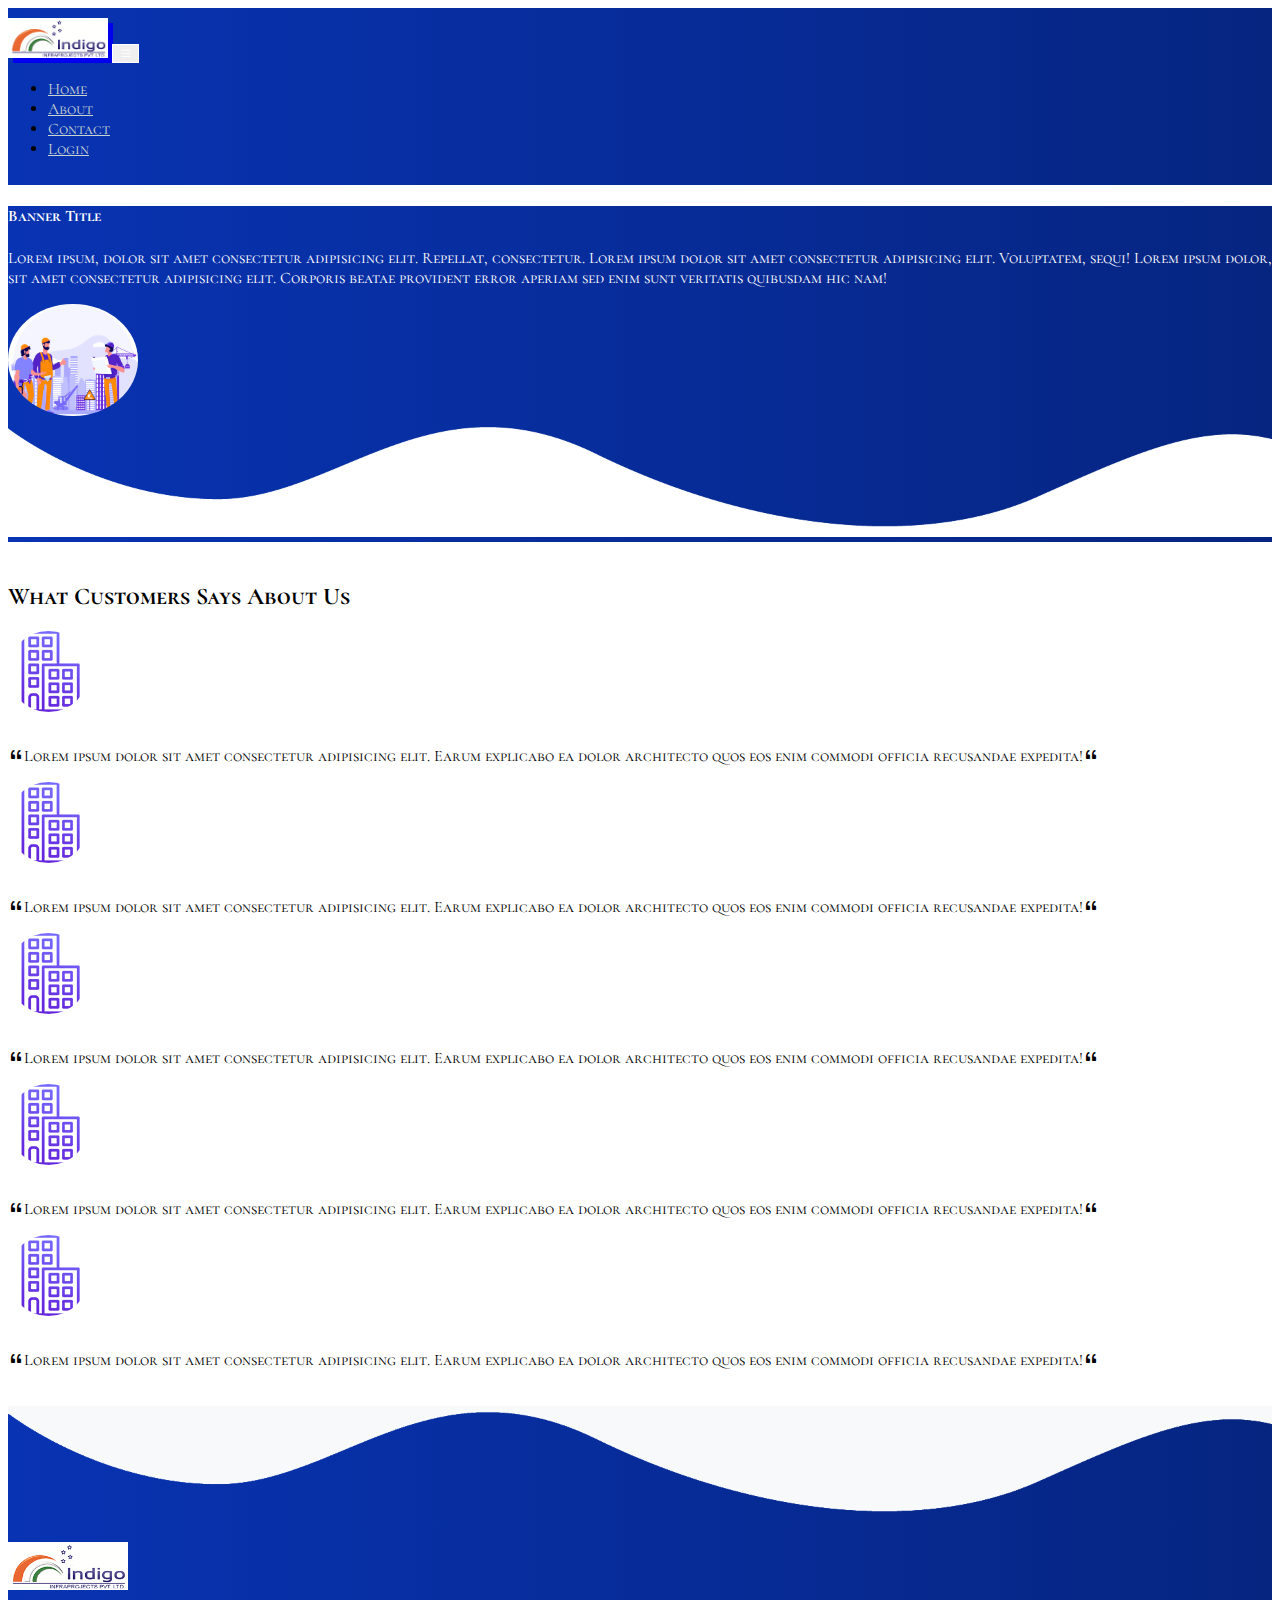
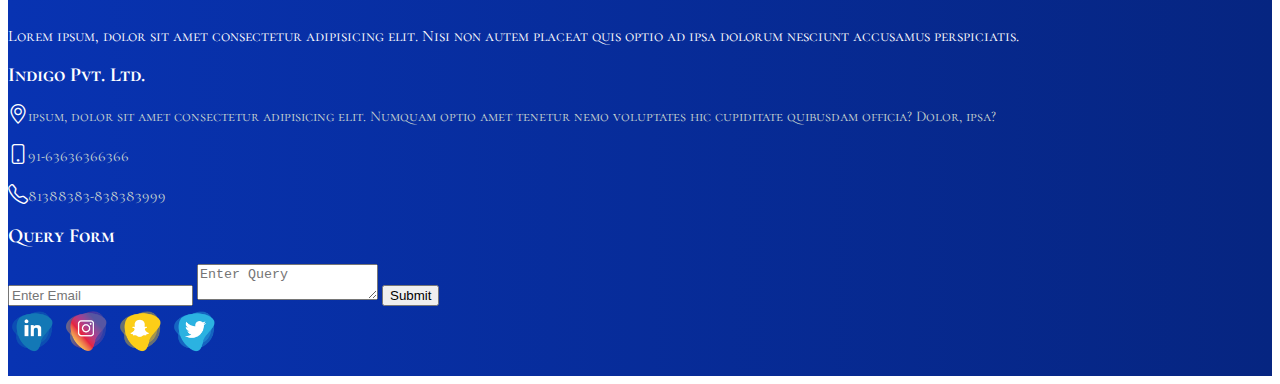
<file: index.html>
<!DOCTYPE html>
<html lang="en">

<head>
    <meta charset="UTF-8">
    <meta http-equiv="X-UA-Compatible" content="IE=edge">
    <meta name="viewport" content="width=device-width, initial-scale=1.0">
    <title>Document</title>
    <link href="https://cdn.jsdelivr.net/npm/bootstrap@5.1.3/dist/css/bootstrap.min.css" rel="stylesheet"
        integrity="sha384-1BmE4kWBq78iYhFldvKuhfTAU6auU8tT94WrHftjDbrCEXSU1oBoqyl2QvZ6jIW3" crossorigin="anonymous">
    <link rel="stylesheet" href="https://cdn.jsdelivr.net/npm/bootstrap-icons@1.9.0/font/bootstrap-icons.css">
    <link rel="preconnect" href="https://fonts.googleapis.com">
    <link rel="preconnect" href="https://fonts.gstatic.com" crossorigin>
    <link href="https://fonts.googleapis.com/css2?family=Cormorant+SC:wght@300&display=swap" rel="stylesheet">
    <link rel="stylesheet" href="/css/style.css">
</head>

<body>
    <!--Header start here-->
    <section id="header">
        <div class="container">
            <div class="row">
                <div class="col-md-12">
                    <nav class="navbar navbar-expand-lg navbar-light">
                        <div class="container">
                            <a class="navbar-brand" href="#"><img src="media/logo.png" alt=""></a>
                            <button class="navbar-toggler" type="button" data-bs-toggle="collapse"
                                data-bs-target="#navbarSupportedContent" aria-controls="navbarSupportedContent"
                                aria-expanded="false" aria-label="Toggle navigation">
                                <i class="bi bi-list"></i>
                            </button>
                            <div class="collapse navbar-collapse" id="navbarSupportedContent">
                                <ul class="navbar-nav ms-auto">
                                    <li class="nav-item">
                                        <a class="nav-link active" aria-current="page" href="#">Home</a>
                                    </li>
                                    <li class="nav-item">
                                        <a class="nav-link" href="#">About</a>
                                    </li>
                                    <li class="nav-item">
                                        <a class="nav-link" href="#footer">Contact</a>
                                    </li>
                                    <li class="nav-item">
                                        <a class="nav-link" href="#">Login</a>
                                    </li>
                                   
                                </ul>
                                
                            </div>
                        </div>
                    </nav>
                </div>
            </div>
        </div>
    </section>
    <section id="banner" class="pt-3">
        <div class="container">
            <div class="row">
                <div class="col-md-8">
                    <h4>Banner Title</h4>
                    <p>Lorem ipsum, dolor sit amet consectetur adipisicing elit. Repellat, consectetur. Lorem ipsum dolor sit amet consectetur adipisicing elit. Voluptatem, sequi! Lorem ipsum dolor, sit amet consectetur adipisicing elit. Corporis beatae provident error aperiam sed enim sunt veritatis quibusdam hic nam!</p>
                </div>
                <div class="col-md-4"><img id="img1" src="media/about-us.png" class="img-fluid mx-auto d-block" alt=""></div>
            </div>
        </div>
        <img src="media/border1.png" alt="" id="banner-border">
    </section>
    <!--Header end here-->
        <!--Testi start here-->
    <section id="testi">
        <div class="container">
            <div class="row text-center">
                <h2>What customers says about Us</h2>
                <div class="col-md-2">
                    <img src="media/building.png" alt="">
                    <p><i class="bi bi-quote"></i>Lorem ipsum dolor sit amet consectetur adipisicing elit. Earum explicabo ea dolor architecto quos eos enim commodi officia recusandae expedita!<i class="bi bi-quote"></i></p>
                    </div>
                <div class="col-md-2">
                    <img src="media/building.png" alt="">
                    <p><i class="bi bi-quote"></i>Lorem ipsum dolor sit amet consectetur adipisicing elit. Earum explicabo ea dolor architecto quos eos enim commodi officia recusandae expedita!<i class="bi bi-quote"></i></p>
                </div>
                <div class="col-md-2"><img src="media/building.png" alt="">
                    <p><i class="bi bi-quote"></i>Lorem ipsum dolor sit amet consectetur adipisicing elit. Earum explicabo ea dolor architecto quos eos enim commodi officia recusandae expedita!<i class="bi bi-quote"></i></p>
            </div>
                <div class="col-md-3"><img src="media/building.png" alt="">
                    <p><i class="bi bi-quote"></i>Lorem ipsum dolor sit amet consectetur adipisicing elit. Earum explicabo ea dolor architecto quos eos enim commodi officia recusandae expedita!<i class="bi bi-quote"></i></p>
            </div>
                <div class="col-md-3"><img src="media/building.png" alt="">
                    <p><i class="bi bi-quote"></i>Lorem ipsum dolor sit amet consectetur adipisicing elit. Earum explicabo ea dolor architecto quos eos enim commodi officia recusandae expedita!<i class="bi bi-quote"></i></p>
            </div>
            </div>
        </div>
    </section>
    <!--Testi end here-->


    <!--Footer start here-->
    <section id="footer">
        <img src="media/border2.png" alt="" id="footer-border">
        <div class="container">
            <div class="row">
                <div class="col-md-4">
                    <img src="media/logo.png" alt="" id="footer-logo">
                    <p>Lorem ipsum, dolor sit amet consectetur adipisicing elit. Nisi non autem placeat quis optio ad ipsa dolorum nesciunt accusamus perspiciatis.</p>
                </div>
                <div class="col-md-4">
                    <h2>Indigo Pvt. Ltd.</h2>
                    <p><i class="bi bi-geo-alt"></i><span>ipsum, dolor sit amet consectetur adipisicing elit. Numquam optio amet tenetur nemo voluptates hic cupiditate quibusdam officia? Dolor, ipsa?</span></p>
                    <p><i class="bi bi-phone"></i><span>91-63636366366 </span> </p>
                    <p><i class="bi bi-telephone"></i><span>81388383-838383999</span> </p>
                </div>
                <div class="col-md-4">
                    <h2>Query Form</h2>
                    <form action="" method="post">
                        <input type="email" name="" id="" class="form-control" placeholder="Enter Email">
                        <textarea name="" id="" class="form-control mt-2 mb-2" placeholder="Enter Query"></textarea>
                        <button type="submit" class="btn btn-success form-control">Submit</button>
                    </form>
                </div>
            </div>
        </div>

        <div class="container">
            <div class="row text-center">
                <div class="col-md-12">
                    <img src="media/linkedin-icon.png" alt="">
                    <img src="media/instagram-icon.png" alt="">
                    <img src="media/snapchat-icon.png" alt="">
                    <img src="media/twitter-icon.png" alt="">


                </div>
            </div>
        </div>

    </section>
        <!--Footer end here-->

    <script src="https://cdn.jsdelivr.net/npm/bootstrap@5.1.3/dist/js/bootstrap.bundle.min.js"
        integrity="sha384-ka7Sk0Gln4gmtz2MlQnikT1wXgYsOg+OMhuP+IlRH9sENBO0LRn5q+8nbTov4+1p"
        crossorigin="anonymous"></script>
</body>

</html>
</file>
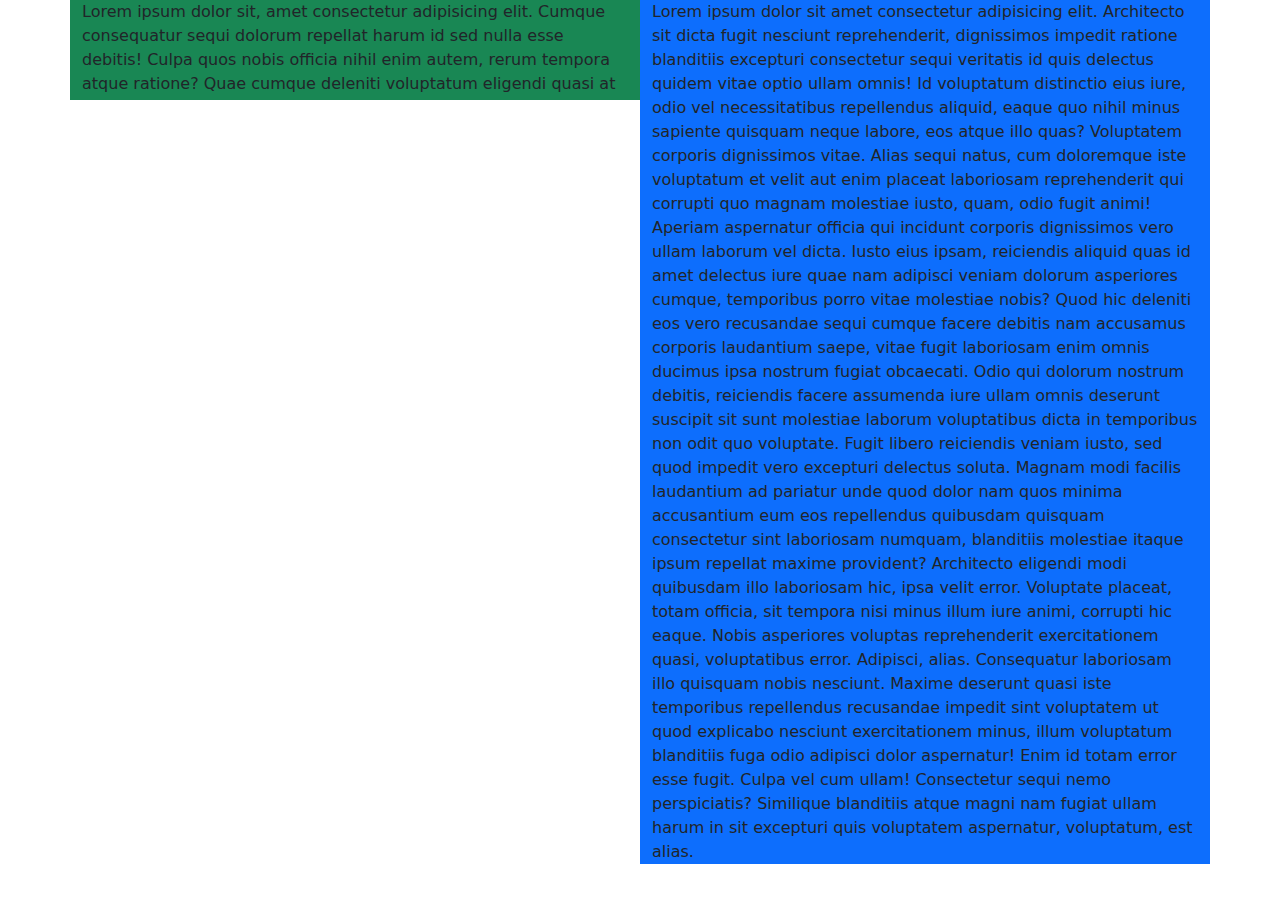
<file: test.html>
<!DOCTYPE html>
<html lang="en">
<head>
    <meta charset="UTF-8">
    <meta http-equiv="X-UA-Compatible" content="IE=edge">
    <meta name="viewport" content="width=device-width, initial-scale=1.0">
    <title>Document</title>
    <link href="https://cdn.jsdelivr.net/npm/bootstrap@5.1.3/dist/css/bootstrap.min.css" rel="stylesheet">
    <style>
        #c1{
            height: 100px;
            overflow-y: scroll;
        }
    </style>
</head>
<body>
    <div class="container">
        <div class="row">
            <div class="col-md-6 bg-success" id="c1">
                Lorem ipsum dolor sit, amet consectetur adipisicing elit. Cumque consequatur sequi dolorum repellat harum id sed nulla esse debitis! Culpa quos nobis officia nihil enim autem, rerum tempora atque ratione? Quae cumque deleniti voluptatum eligendi quasi at aspernatur in quo vel quos hic, aperiam, et, tenetur nihil? Eos consequuntur totam minima dolorem est ea delectus nobis minus impedit. Esse dolore repellat porro voluptatem ipsa! Cum ipsum, perferendis accusantium nihil tempore ullam quidem sit ipsam ducimus, eaque fugiat illum rerum dignissimos! Vitae, rerum? Quasi sunt, consectetur assumenda iste cum dolorum repudiandae illo maxime voluptate deleniti! Facere voluptate provident dolorem at eius.
                Lorem ipsum dolor sit amet consectetur adipisicing elit. Id laudantium fugit reiciendis dignissimos voluptates optio adipisci neque, dicta ducimus facilis tempore enim incidunt eos autem aliquam maiores, tenetur dolor nesciunt voluptatibus voluptas amet. Voluptates ea ab perspiciatis ipsa doloribus deserunt, suscipit qui hic illo repellat facilis fugit inventore, expedita voluptas cum. Architecto, iusto tenetur reiciendis iste esse hic, ratione saepe quas beatae autem cumque similique delectus dolorum officiis commodi accusantium sed adipisci tempora necessitatibus quisquam. Voluptas recusandae voluptate suscipit harum libero vitae corporis qui! Nihil ipsa quis error totam adipisci temporibus velit ab minima. Enim aliquam odit ut cupiditate vero!
            </div>
            <div class="col-md-6 bg-primary">Lorem ipsum dolor sit amet consectetur adipisicing elit. Architecto sit dicta fugit nesciunt reprehenderit, dignissimos impedit ratione blanditiis excepturi consectetur sequi veritatis id quis delectus quidem vitae optio ullam omnis! Id voluptatum distinctio eius iure, odio vel necessitatibus repellendus aliquid, eaque quo nihil minus sapiente quisquam neque labore, eos atque illo quas? Voluptatem corporis dignissimos vitae. Alias sequi natus, cum doloremque iste voluptatum et velit aut enim placeat laboriosam reprehenderit qui corrupti quo magnam molestiae iusto, quam, odio fugit animi! Aperiam aspernatur officia qui incidunt corporis dignissimos vero ullam laborum vel dicta. Iusto eius ipsam, reiciendis aliquid quas id amet delectus iure quae nam adipisci veniam dolorum asperiores cumque, temporibus porro vitae molestiae nobis? Quod hic deleniti eos vero recusandae sequi cumque facere debitis nam accusamus corporis laudantium saepe, vitae fugit laboriosam enim omnis ducimus ipsa nostrum fugiat obcaecati. Odio qui dolorum nostrum debitis, reiciendis facere assumenda iure ullam omnis deserunt suscipit sit sunt molestiae laborum voluptatibus dicta in temporibus non odit quo voluptate. Fugit libero reiciendis veniam iusto, sed quod impedit vero excepturi delectus soluta. Magnam modi facilis laudantium ad pariatur unde quod dolor nam quos minima accusantium eum eos repellendus quibusdam quisquam consectetur sint laboriosam numquam, blanditiis molestiae itaque ipsum repellat maxime provident? Architecto eligendi modi quibusdam illo laboriosam hic, ipsa velit error. Voluptate placeat, totam officia, sit tempora nisi minus illum iure animi, corrupti hic eaque. Nobis asperiores voluptas reprehenderit exercitationem quasi, voluptatibus error. Adipisci, alias. Consequatur laboriosam illo quisquam nobis nesciunt. Maxime deserunt quasi iste temporibus repellendus recusandae impedit sint voluptatem ut quod explicabo nesciunt exercitationem minus, illum voluptatum blanditiis fuga odio adipisci dolor aspernatur! Enim id totam error esse fugit. Culpa vel cum ullam! Consectetur sequi nemo perspiciatis? Similique blanditiis atque magni nam fugiat ullam harum in sit excepturi quis voluptatem aspernatur, voluptatum, est alias.</div>

        </div>
    </div>
</body>
</html>
</file>
<file: css/style.css>
body{
    font-family: 'Cormorant SC', serif;
}
#header{
    background: linear-gradient(to right, rgb(8,51,178), rgb(6,37,129));
    padding: 10px 0px;
}
#header img{
    width: 100px;
    box-shadow: 5px 5px ;
}
#header ul li a{
    color: rgb(199,212,208);
    transition-property: color;
    transition-duration: 2s;
}
#header ul li a:hover{
    color: white;
}
#header .bi{
    color:white;
}
#header .navbar-toggler{
    border: 1px solid white;
}
#header .navbar-toggler:focus{
    box-shadow: none;
}
#header .navbar-brand{
    margin: 0px;
    padding: 0px;

}
#banner h4{
    color: white;
}
#banner p{
    color:white
}
#banner{
    background: linear-gradient(to right, rgb(8,51,178), rgb(6,37,129));
}
#banner #img1{
    width: 130px;
    border-radius: 50%;
}
#banner #banner-border{
    width: 100%;
}
#testi{
    padding: 20px 0px;
}
#testi img{
    border-radius: 50%;
    margin-bottom: 13px;
}
#testi h2{
    font-weight: light;
    text-transform: capitalize;
    margin-bottom: 20px;

}

#footer{
    background: linear-gradient(to right, rgb(8,51,178), rgb(6,37,129));

}
#footer #footer-border{
    width: 100%;
}
#footer img{
    width: 50px;
    padding-bottom: 15px;
}
#footer h2{
    color:white;
    font-size: 20px;
}
#footer .bi{
    color:white;
    font-size: 20px;
}
#footer span{
    color: rgb(199,212,208);
    font-size: 15px;
}
#footer #footer-logo{
    width: 120px;
}
#footer p{
    color: white;
}
</file>
